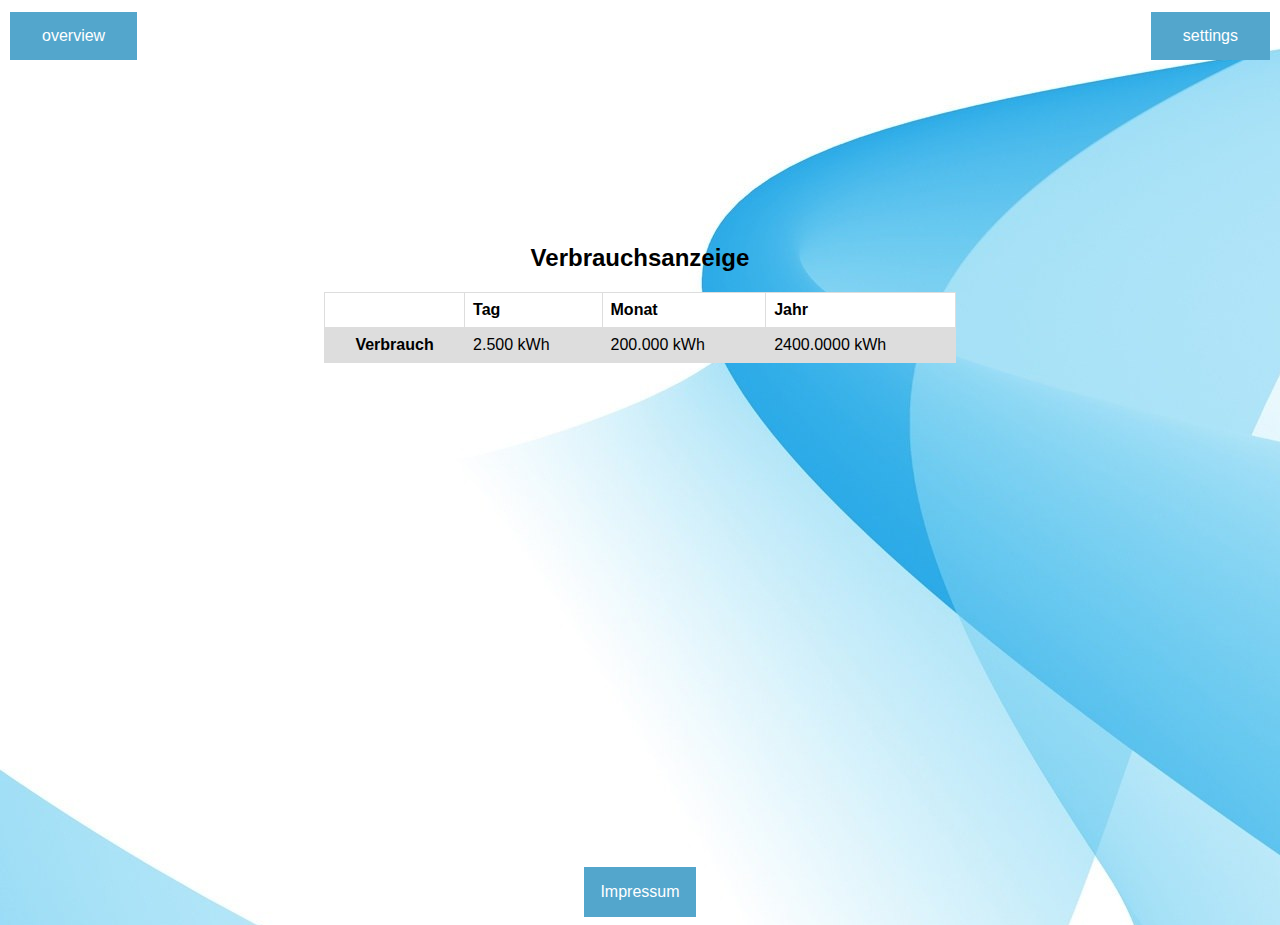
<file: Echtzeitsysteme/frontend/Home.html>
<html lang="de">
<head>
    <meta charset="utf-8">
    <meta name="viewport" content="width=device-width, user-scalable=no, minimum-scale=1.0, maximum-scale=1.0">
    <link type="text/css" rel="stylesheet" href="css/main.css">
    <style>
        body{
            background-image: url("media/images/lines-background_MyZzH0v__SB_PM.jpg");
        }
    </style>
</head>
<body>
    <div id="home_site" style="background-image:" >
        
        <div id="settings" style="float: right">
            <button class="settings_btn" onclick="document.location='settings.html'";>settings</button>
        </div>

        <div id="overview" style="float: left">
            <button class="overview_btn" onclick="document.location='overview.html'";>overview</button>
        </div>

    </div>
    <br><br>
    <br><br>
    <br><br>
    <br><br>
    <br><br>
    <br><br>
    <h2><center>Verbrauchsanzeige</center></h2>

<table>
  <tr>
    <th> </th>
    <th>Tag</th>
    <th>Monat</th>
    <th>Jahr</th>
  </tr>
  <tr>
    <th><center>Verbrauch</center></th>
    <td> 2.500 kWh</td>
    <td>200.000 kWh</td>
    <td>2400.0000 kWh</td>
</table>
</div>
<br><br>
<br><br>
<br><br>
<br><br>
<br><br>
<br><br>
<br><br>
<br><br>
<br><br>
<br><br>
<br><br>
<br><br>
<br><br>
<br><br>

<center><div class ="dropup" style="width: 10%;">
  <button class= "dropbtn" >Impressum</button>
    <center> <div class="dropup-content" style="width: 100%;">
          <br> <br>
          E-Mail: m.kannathasan@ostfalia.de, 
           d.dietrich@ostfalia.de, j.meyer@ostfalia.de<br> <br>
          Matrikelnummern: Mathusan Kannathasan: 70463094, Daniel Dietrich: 70462732, Janek Meyer: <br> <br>
      </div></center>
  </div></center>
</div>
</body>
</html>
</file>
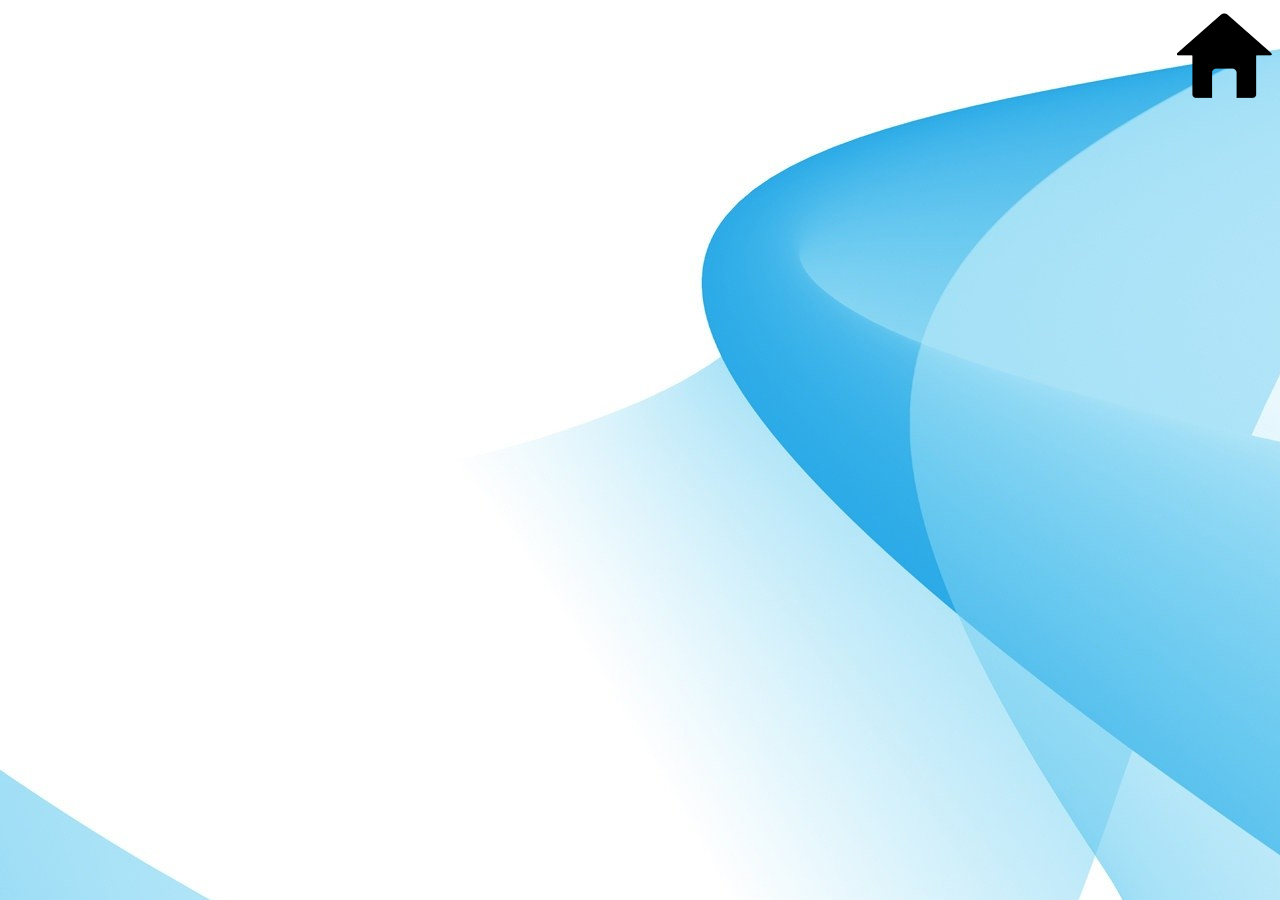
<file: Echtzeitsysteme/frontend/overview.html>
<html lang="de">
<head>
    <meta charset="utf-8">
    <meta name="viewport" content="width=device-width, user-scalable=no, minimum-scale=1.0, maximum-scale=1.0">
    <link type="text/css" rel="stylesheet" href="css/overview.css">
    <style>
        body{
            background-image: url("media/images/lines-background_MyZzH0v__SB_PM.jpg");
        }
    </style>

</head>
<body>
    <div id="overview_site">
        <div id="home" style="float: right">
            <a href="home.html"> <img id="home_btn" src="media/images/home_button.png"  ></a>
    
        </div>

    </div>
    
</body>
</html>
</file>
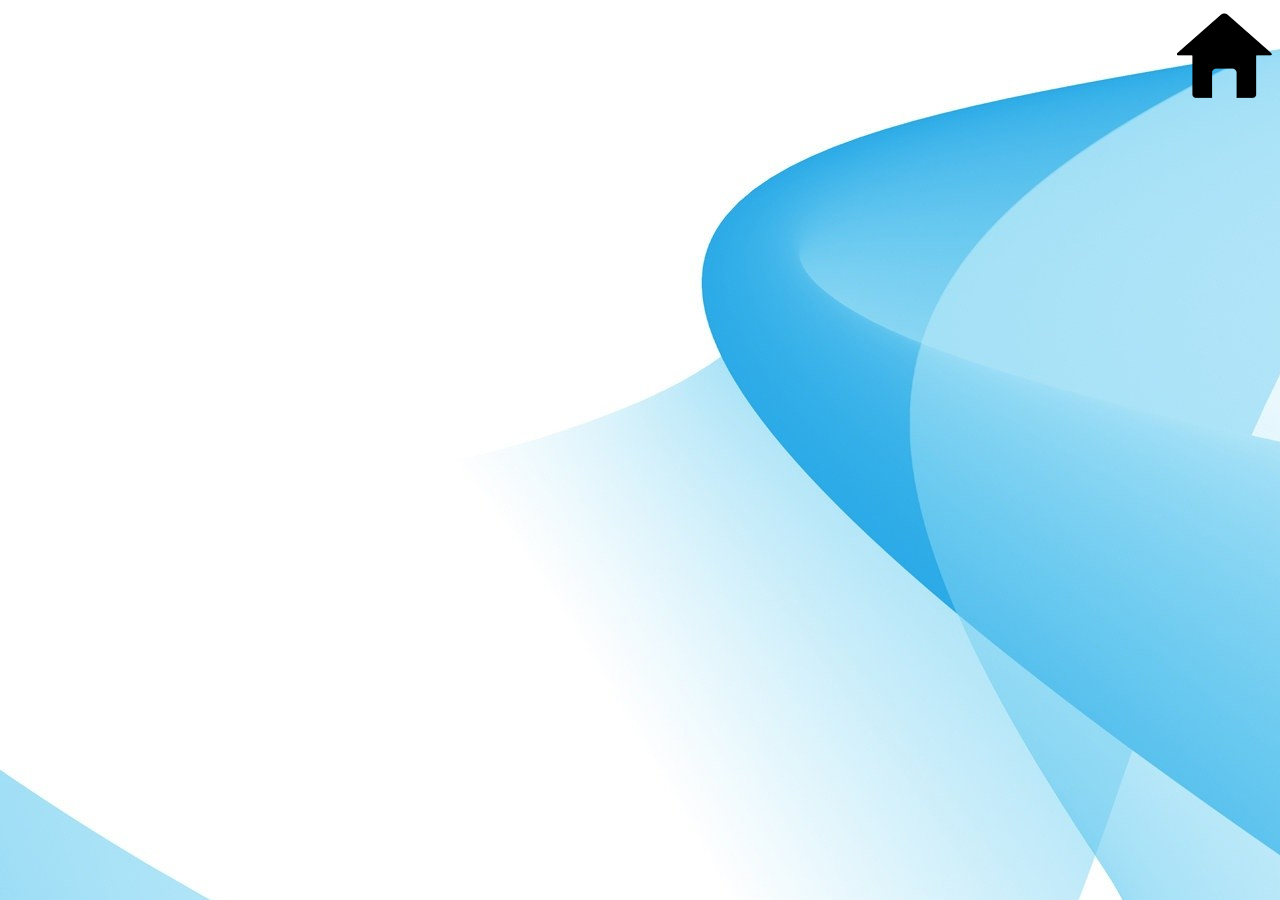
<file: Echtzeitsysteme/frontend/settings.html>
<html lang="de">
<head>
    <meta charset="utf-8">
    <meta name="viewport" content="width=device-width, user-scalable=no, minimum-scale=1.0, maximum-scale=1.0">
    <link type="text/css" rel="stylesheet" href="css/settings.css">
    
    <style>
        body{
            background-image: url("media/images/lines-background_MyZzH0v__SB_PM.jpg");
        }
    </style>
</head>
<body>
    <div id="overview_site">
        <div id="home" style="float: right">
            <a href="home.html"> <img id="home_btn" src="media/images/home_button.png"  ></a>
    
        </div>

    </div>
</body>
</html>
</file>
<file: Echtzeitsysteme/frontend/css/main.css>
.settings_btn{
    border: none;
    color: white;
    padding: 15px 32px;
    text-align: center;
    text-decoration: none;
    display: inline-block;
    font-size: 16px;
    margin: 4px 2px;
    cursor: pointer;
}

.settings_btn {background-color: #53a6cc;} 


.overview_btn {

    border: none;
    color: white;
    padding: 15px 32px;
    text-align: center;
    text-decoration: none;
    display: inline-block;
    font-size: 16px;
    margin: 4px 2px;
    cursor: pointer;
}

  .overview_btn {background-color: #53a6cc;} 

  h2{
      font-family: arial, sans-serif;
  }

  table {
    margin-left: auto;
    margin-right: auto;
    background-color: white;
    font-family: arial, sans-serif;
    border-collapse: collapse;
    position: center;
    width: 50%;
  }
  
  td, th {
    border: 1px solid #dddddd;
    text-align: left;
    padding: 8px;
  }
  
  tr:nth-child(even) {
    background-color: #dddddd;
  }

  .dropbtn {
    background-color: #53a6cc;
    color: white;
    padding: 16px;
    font-size: 16px;
    border: none;
   
}
  .dropup {
    position: relative;
    display: inline-block;
 }
  
  .dropup-content {
    display: none;
    position: absolute;
  
    min-width: 160px;
    bottom: 50px;
    z-index: 1;
    
  }
  
  .dropup-content a {
    text-align: center;
    padding: 12px 16px;
    text-decoration: none;
    display: block;
  }
  
.dropup:hover .dropup-content {
    display: block;
}
.dropup:hover .dropbtn {
  background-color: #7fabc9;
}
</file>
<file: Echtzeitsysteme/frontend/css/overview.css>
#home_btn{
    cursor: pointer;
    margin-right: -13%;
}
@media screen and (max-width: 400px) {
    #home_btn{
        width: 100%;
    }
    
}
</file>
<file: Echtzeitsysteme/frontend/css/settings.css>
#home_btn{
    cursor: pointer;
    margin-right: -13%;
}
@media screen and (max-width: 400px) {
    #home_btn{
        width: 100%;
    }
    
}
</file>
